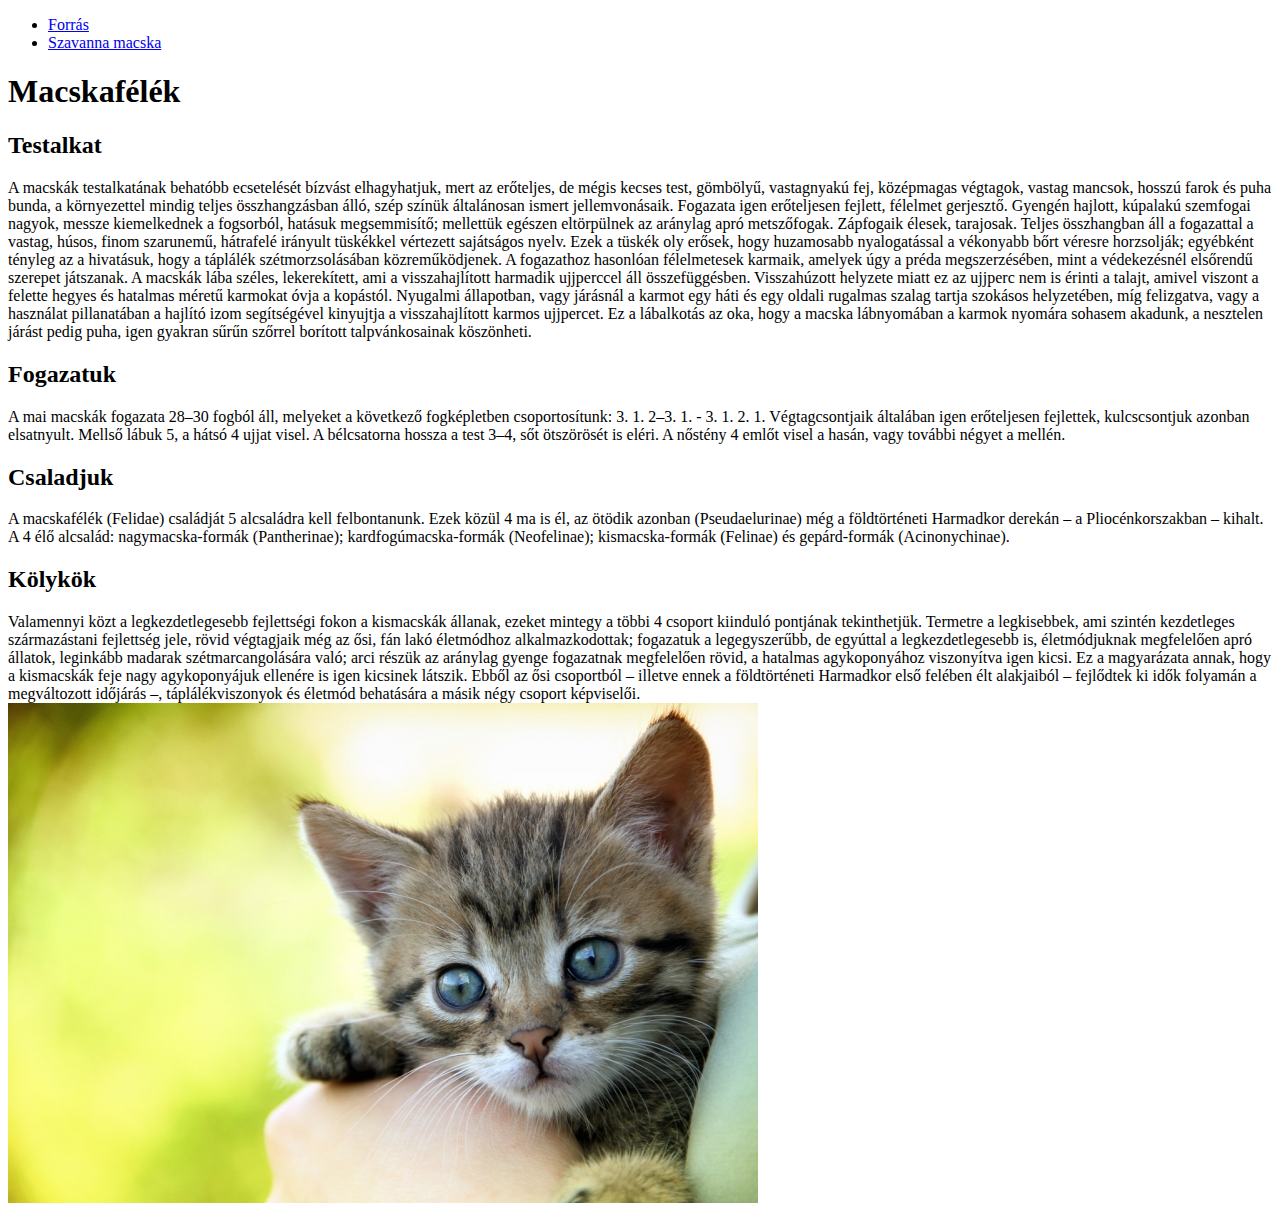
<file: index.html>
<!DOCTYPE html>
<html lang="hu">
<head>
    <meta charset="UTF-8">
    <meta http-equiv="X-UA-Compatible" content="IE=edge">
    <meta name="viewport" content="width=device-width, initial-scale=1.0">
    <title>Mohos Timea</title>
    <link rel="stylesheet" href="styles.css">
</head>
<body>
<div class="header">
    <div class="nav">
        <ul>
            <li><a href="http://mek.niif.hu/03400/03408/html/359.html">Forrás</a></li>
            <li><a href="szavanna.html">Szavanna macska</a></li>
        </ul>
        <div class="article">
            <h1>Macskafélék </h1>
            <h2>Testalkat</h2>
            <p>
            A macskák testalkatának behatóbb ecsetelését bízvást elhagyhatjuk, mert az erőteljes, de mégis kecses test, gömbölyű, vastagnyakú fej, középmagas végtagok, vastag mancsok, hosszú farok és puha bunda, a környezettel mindig teljes összhangzásban álló, szép színük általánosan ismert jellemvonásaik. Fogazata igen erőteljesen fejlett, félelmet gerjesztő. Gyengén hajlott, kúpalakú szemfogai nagyok, messze kiemelkednek a fogsorból, hatásuk megsemmisítő; mellettük egészen eltörpülnek az aránylag apró metszőfogak. Zápfogaik élesek, tarajosak. Teljes összhangban áll a fogazattal a vastag, húsos, finom szarunemű, hátrafelé irányult tüskékkel vértezett sajátságos nyelv. Ezek a tüskék oly erősek, hogy huzamosabb nyalogatással a vékonyabb bőrt véresre horzsolják; egyébként tényleg az a hivatásuk, hogy a táplálék szétmorzsolásában közreműködjenek. A fogazathoz hasonlóan félelmetesek karmaik, amelyek úgy a préda megszerzésében, mint a védekezésnél elsőrendű szerepet játszanak. A macskák lába széles, lekerekített, ami a visszahajlított harmadik ujjperccel áll összefüggésben. Visszahúzott helyzete miatt ez az ujjperc nem is érinti a talajt, amivel viszont a felette hegyes és hatalmas méretű karmokat óvja a kopástól. Nyugalmi állapotban, vagy járásnál a karmot egy háti és egy oldali rugalmas szalag tartja szokásos helyzetében, míg felizgatva, vagy a használat pillanatában a hajlító izom segítségével kinyujtja a visszahajlított karmos ujjpercet. Ez a lábalkotás az oka, hogy a macska lábnyomában a karmok nyomára sohasem akadunk, a nesztelen járást pedig puha, igen gyakran sűrűn szőrrel borított talpvánkosainak köszönheti.

            </p>
            <h2>Fogazatuk</h2>
            <p>
            A mai macskák fogazata 28–30 fogból áll, melyeket a következő fogképletben csoportosítunk: 3. 1. 2–3. 1. - 3. 1. 2. 1. Végtagcsontjaik általában igen erőteljesen fejlettek, kulcscsontjuk azonban elsatnyult. Mellső lábuk 5, a hátsó 4 ujjat visel. A bélcsatorna hossza a test 3–4, sőt ötszörösét is eléri. A nőstény 4 emlőt visel a hasán, vagy további négyet a mellén.
            </p>
            <h2>Csaladjuk</h2>
            <p>
            A macskafélék (Felidae) családját 5 alcsaládra kell felbontanunk. Ezek közül 4 ma is él, az ötödik azonban (Pseudaelurinae) még a földtörténeti Harmadkor derekán – a Pliocénkorszakban – kihalt. A 4 élő alcsalád: nagymacska-formák (Pantherinae); kardfogúmacska-formák (Neofelinae); kismacska-formák (Felinae) és gepárd-formák (Acinonychinae).
            </p>
            <h2>Kölykök</h2>
            <p>
            Valamennyi közt a legkezdetlegesebb fejlettségi fokon a kismacskák állanak, ezeket mintegy a többi 4 csoport kiinduló pontjának tekinthetjük. Termetre a legkisebbek, ami szintén kezdetleges származástani fejlettség jele, rövid végtagjaik még az ősi, fán lakó életmódhoz alkalmazkodottak; fogazatuk a legegyszerűbb, de egyúttal a legkezdetlegesebb is, életmódjuknak megfelelően apró állatok, leginkább madarak szétmarcangolására való; arci részük az aránylag gyenge fogazatnak megfelelően rövid, a hatalmas agykoponyához viszonyítva igen kicsi. Ez a magyarázata annak, hogy a kismacskák feje nagy agykoponyájuk ellenére is igen kicsinek látszik. Ebből az ősi csoportból – illetve ennek a földtörténeti Harmadkor első felében élt alakjaiból – fejlődtek ki idők folyamán a megváltozott időjárás –, táplálékviszonyok és életmód behatására a másik négy csoport képviselői.
            <img src="kiscica.jpg" alt="kiscica" class="kiscica">
        </p>
        </div>
    </div>
</div>
<div class=footer></div>
</body>
</html>
</file>
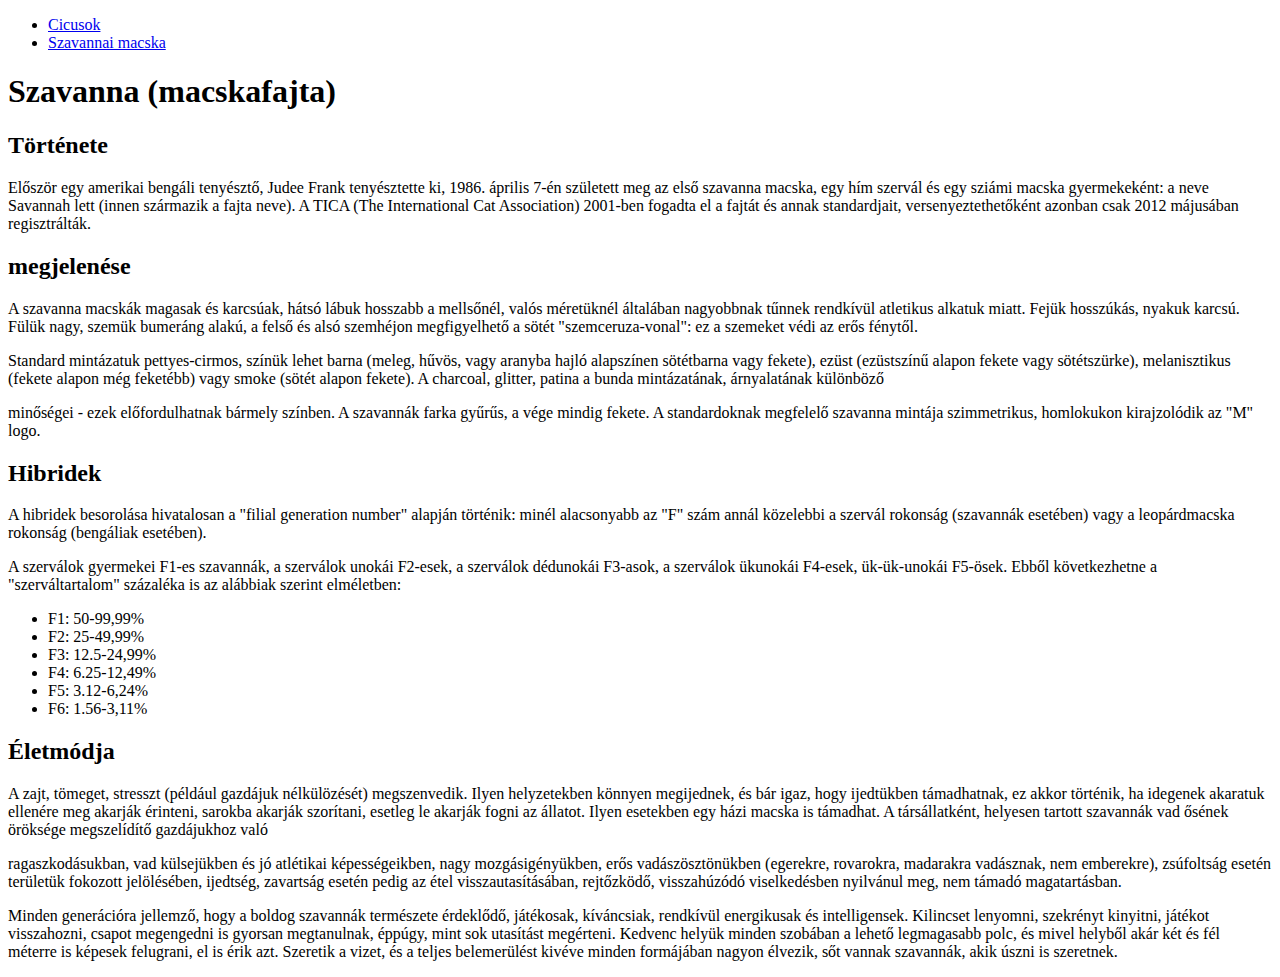
<file: szavanna.html>
<!DOCTYPE html>
<html lang="hu">
<head>
    <meta charset="UTF-8">
    <meta http-equiv="X-UA-Compatible" content="IE=edge">
    <meta name="viewport" content="width=device-width, initial-scale=1.0">
    <title>Somogyi András</title>
    <link rel="styles" href="styles.css">
</head>
<body>
    <div class="header">
        <div class="nav">
            <ul>
            <li><a href="index.html">Cicusok</a></li>
            <li><a href="szavanna.html">Szavannai macska</a></li>
            </ul>
        </div>
            <div class="article">
                <h1>Szavanna (macskafajta)</h1>
        
                <h2>Története</h2>
                <p>Először egy amerikai bengáli tenyésztő, Judee Frank tenyésztette ki, 1986. április 7-én született meg az első szavanna macska, 
                    egy hím szervál és egy sziámi macska gyermekeként: a neve Savannah lett (innen származik a fajta neve). A TICA (The International 
                    Cat Association) 2001-ben fogadta el a fajtát és annak standardjait, versenyeztethetőként azonban csak 2012 májusában regisztrálták.</p>
                <h2>megjelenése</h2>
                <p>A szavanna macskák magasak és karcsúak, hátsó lábuk hosszabb a mellsőnél, valós méretüknél általában nagyobbnak tűnnek rendkívül 
                    atletikus alkatuk miatt. Fejük hosszúkás, nyakuk karcsú. Fülük nagy, szemük bumeráng alakú, a felső és alsó szemhéjon megfigyelhető 
                    a sötét "szemceruza-vonal": ez a szemeket védi az erős fénytől.</p>
                <p>Standard mintázatuk pettyes-cirmos, színük lehet barna (meleg, hűvös, vagy aranyba hajló alapszínen sötétbarna vagy fekete),
                    ezüst (ezüstszínű alapon fekete vagy sötétszürke), melanisztikus (fekete alapon még feketébb) vagy smoke (sötét alapon fekete).
                    A charcoal, glitter, patina a bunda mintázatának, árnyalatának különböző</p>
                <p>minőségei - ezek előfordulhatnak bármely színben. A szavannák farka gyűrűs, a vége mindig fekete. A standardoknak megfelelő szavanna
                    mintája szimmetrikus, homlokukon kirajzolódik az "M" logo.</p>
                <h2>Hibridek</h2>
                <p>A hibridek besorolása hivatalosan a "filial generation number" alapján történik: minél alacsonyabb az "F" szám annál közelebbi
                    a szervál rokonság (szavannák esetében) vagy a leopárdmacska rokonság (bengáliak esetében).</p>
                <p>A szerválok gyermekei F1-es szavannák, a szerválok unokái F2-esek, a szerválok dédunokái F3-asok, a szerválok ükunokái F4-esek,
                    ük-ük-unokái F5-ösek. Ebből következhetne a "szerváltartalom" százaléka is az alábbiak szerint elméletben:</p>
                <ul>
                    <li>F1: 50-99,99%</li>
                    <li>F2: 25-49,99%</li>
                    <li>F3: 12.5-24,99%</li>
                    <li>F4: 6.25-12,49%</li>
                    <li>F5: 3.12-6,24%</li>
                    <li>F6: 1.56-3,11%</li>
                </ul>
                <h2>Életmódja</h2>
                <p>A zajt, tömeget, stresszt (például gazdájuk nélkülözését) megszenvedik. Ilyen helyzetekben
                    könnyen megijednek, és bár igaz, hogy ijedtükben támadhatnak, ez akkor történik, ha idegenek akaratuk
                    ellenére meg akarják érinteni, sarokba akarják szorítani, esetleg le akarják fogni az állatot. Ilyen esetekben
                    egy házi macska is támadhat. A társállatként, helyesen tartott szavannák vad ősének öröksége megszelídítő gazdájukhoz való</p>
                <p>ragaszkodásukban, vad külsejükben és jó atlétikai képességeikben, nagy mozgásigényükben, erős vadászösztönükben
                    (egerekre, rovarokra, madarakra vadásznak, nem emberekre), zsúfoltság esetén területük fokozott jelölésében, ijedtség,
                    zavartság esetén pedig az étel visszautasításában, rejtőzködő, visszahúzódó viselkedésben nyilvánul meg, nem támadó magatartásban.</p>
                <p>Minden generációra jellemző, hogy a boldog szavannák természete érdeklődő, játékosak, kíváncsiak, rendkívül energikusak és intelligensek. 
                    Kilincset lenyomni, szekrényt kinyitni, játékot visszahozni, csapot megengedni is gyorsan megtanulnak, éppúgy, mint sok utasítást
                    megérteni. Kedvenc helyük minden szobában a lehető legmagasabb polc, és mivel helyből akár két és fél méterre is képesek felugrani,
                    el is érik azt. Szeretik a vizet, és a teljes belemerülést kivéve minden formájában nagyon élvezik, sőt vannak szavannák,
                    akik úszni is szeretnek.</p>
            </div>
    </div>
    <div class="fotter">

    </div>
</body>
</html>
</file>
<file: styles.css>
#header {
    background-color: yellow;
}
</file>
